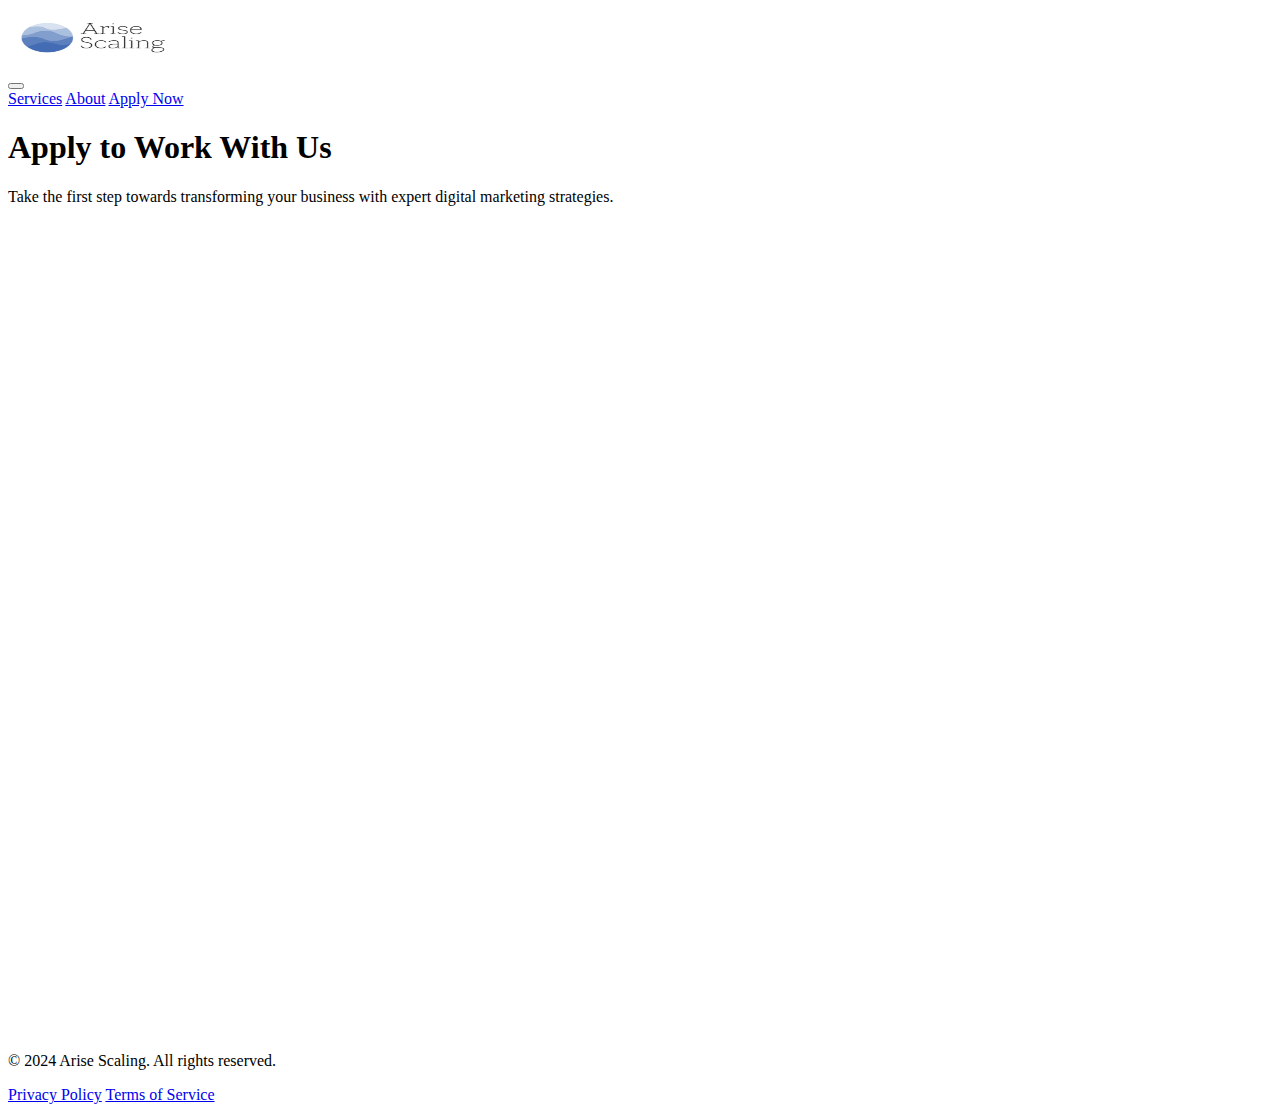
<file: pages/apply.html>
<!DOCTYPE html>
<html lang="en">
<head>
    <meta charset="UTF-8">
    <meta name="viewport" content="width=device-width, initial-scale=1.0">
    <meta name="description" content="Apply to work with Arise Scaling and transform your business with expert digital marketing strategies.">
    <title>Apply Now | Arise Scaling</title>

    <link rel="icon" href="../assets/favicon.ico" type="image/x-icon">
    <link rel="stylesheet" href="https://cdnjs.cloudflare.com/ajax/libs/font-awesome/6.0.0-beta3/css/all.min.css">
    <link rel="stylesheet" href="https://fonts.googleapis.com/css2?family=Poppins:wght@400;600;700&display=swap">
    <link rel="stylesheet" href="../css/styles.css">
</head>
<body>
    <header class="header">
        <div class="container header__container">
            <a href="../" class="header__logo-link">
                <img src="../assets/COMPANY_LOGO.png" alt="Arise Scaling Logo" class="logo" width="180" height="60">
            </a>
            <nav class="nav">
                <button class="nav__toggle" aria-label="Toggle Menu" aria-expanded="false">
                    <span></span>
                </button>
                <div class="nav__links">
                    <a href="../index.html" class="nav__link">Services</a>
                    <a href="about.html" class="nav__link">About</a>
                    <a href="apply.html" class="nav__link nav__link--cta">Apply Now</a>
                </div>
            </nav>
        </div>
    </header>

    <main class="main">
        <section class="apply-hero section">
            <div class="container">
                <h1 class="section-title">Apply to Work With Us</h1>
                <p class="section-text">Take the first step towards transforming your business with expert digital marketing strategies.</p>
            </div>
        </section>

        <section class="form-section section">
            <div class="container">
                <div class="iframe-container" data-aos="fade-up">
                    <iframe 
                        style="width: 100%; height: 90vh; border: none;"
                        src="https://zd10ievtebz.typeform.com/to/Pm2PGKG0?utm_source=xxxxx" 
                        title="Application Form"
                        allow="camera; microphone; autoplay; encrypted-media;"
                        loading="lazy">
                    </iframe>
                </div>
            </div>
        </section>
    </main>

    <footer class="footer">
        <div class="container">
            <p>&copy; 2024 Arise Scaling. All rights reserved.</p>
            <nav class="footer__nav">
                <a href="../privacy.html">Privacy Policy</a>
                <a href="../terms.html">Terms of Service</a>
            </nav>
        </div>
    </footer>

    <script>
        // Toggle menu logic for mobile accessibility
        const navToggle = document.querySelector('.nav__toggle');
        const navLinks = document.querySelector('.nav__links');
        
        navToggle.addEventListener('click', () => {
            const expanded = navToggle.getAttribute('aria-expanded') === 'true' || false;
            navToggle.setAttribute('aria-expanded', !expanded);
            navLinks.classList.toggle('active');
        });
    </script>
    <script src="../scripts/script.js" defer></script>
</body>
</html>
</file>
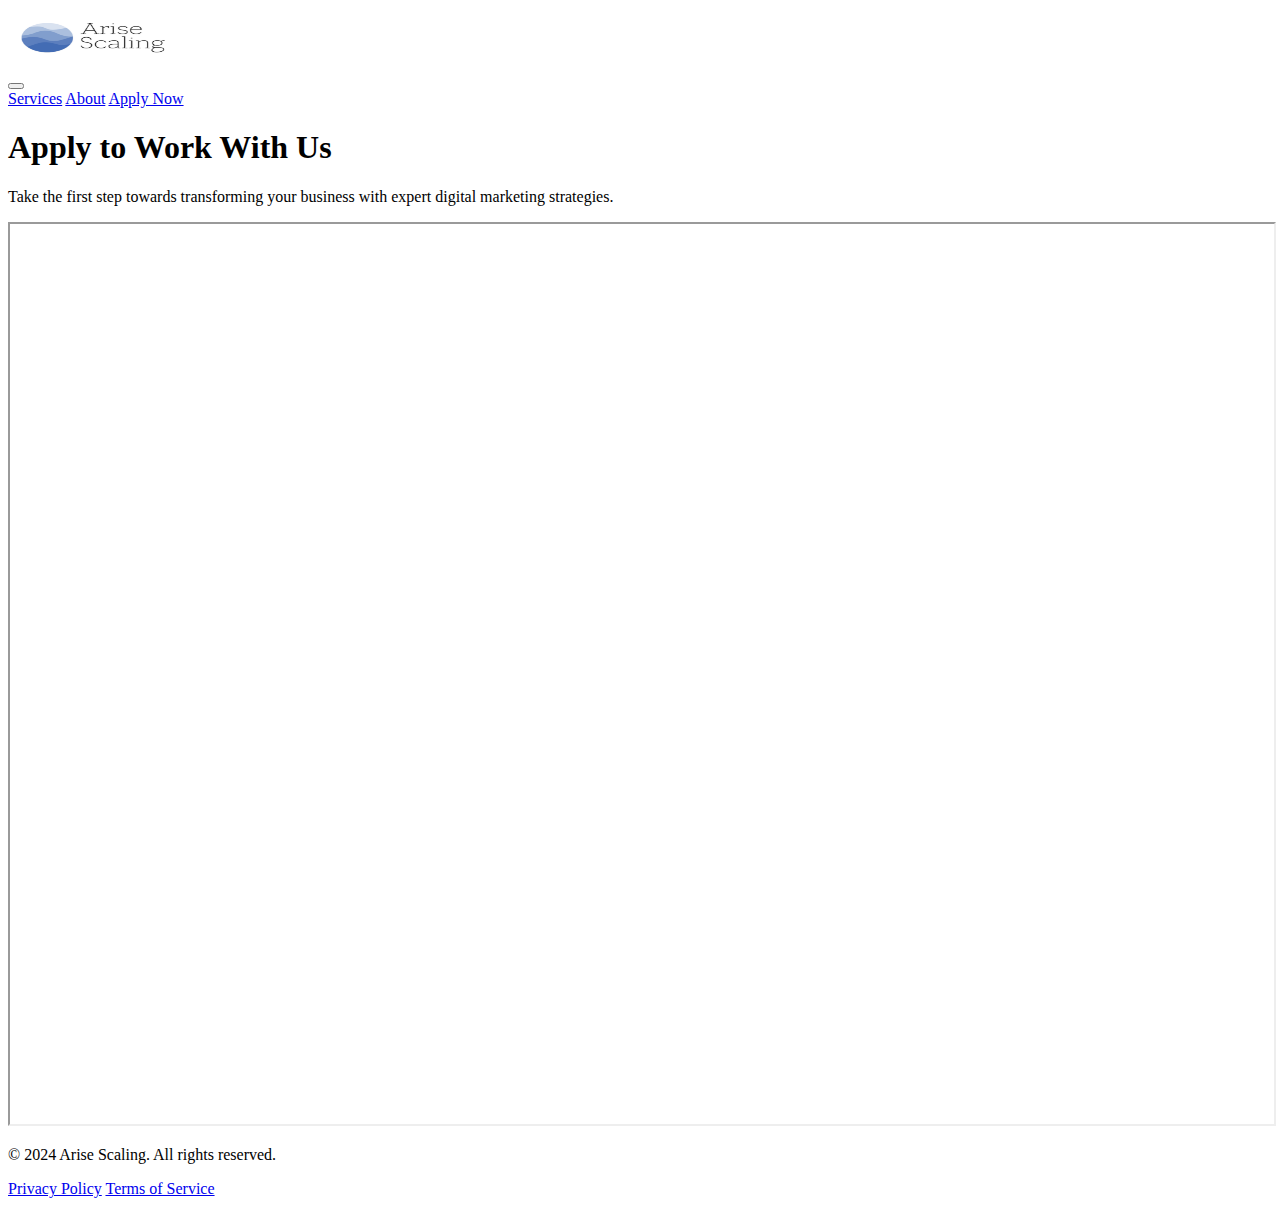
<file: webpages/apply.html>
<!DOCTYPE html>
<html lang="en">
<head>
    <meta charset="UTF-8">
    <meta name="viewport" content="width=device-width, initial-scale=1.0">
    <meta name="description" content="Apply to work with Arise Scaling and transform your business with expert digital marketing strategies">
    <title>Apply Now | Arise Scaling</title>

    <link rel="icon" href="../assets/favicon.ico" type="image/x-icon">
    <link rel="stylesheet" href="https://cdnjs.cloudflare.com/ajax/libs/font-awesome/6.0.0-beta3/css/all.min.css">
    <link rel="stylesheet" href="https://fonts.googleapis.com/css2?family=Poppins:wght@400;600;700&display=swap">
    <link rel="stylesheet" href="../css/styles.css">
</head>
<body>
    <header class="header">
        <div class="container header__container">
            <a href="../" class="header__logo-link">
                <img src="../assets/COMPANY_LOGO.png" alt="Arise Scaling Logo" class="logo" width="180" height="60">
            </a>
            <nav class="nav">
                <button class="nav__toggle" aria-label="Toggle Menu">
                    <span></span>
                </button>
                <div class="nav__links">
                    <a href="../index.html" class="nav__link">Services</a>
                    <a href="about.html" class="nav__link">About</a>
                    <a href="apply.html" class="nav__link nav__link--cta">Apply Now</a>
                </div>
            </nav>
        </div>
    </header>

    <main class="main">
        <section class="apply-hero section">
            <div class="container">
                <h1 class="section-title">Apply to Work With Us</h1>
                <p class="section-text">Take the first step towards transforming your business with expert digital marketing strategies.</p>
            </div>
        </section>

        <section class="form-section section">
            <div class="container">
                <div class="iframe-container" data-aos="fade-up">
                    <iframe 
                        style="width: 100%; height: 100vh;"
                        src="https://zd10ievtebz.typeform.com/to/Pm2PGKG0?utm_source=xxxxx" 
                        title="Application Form"
                        allow="camera; microphone; autoplay; encrypted-media;"
                        loading="lazy">
                    </iframe>
                </div>
            </div>
        </section>
    </main>

    <footer class="footer">
        <div class="container">
            <p>&copy; 2024 Arise Scaling. All rights reserved.</p>
            <nav class="footer__nav">
                <a href="/privacy">Privacy Policy</a>
                <a href="/terms">Terms of Service</a>
            </nav>
        </div>
    </footer>

    <script src="../scripts/script.js" defer></script>
</body>
</html>
</file>
<file: css/styles.css>

</file>
